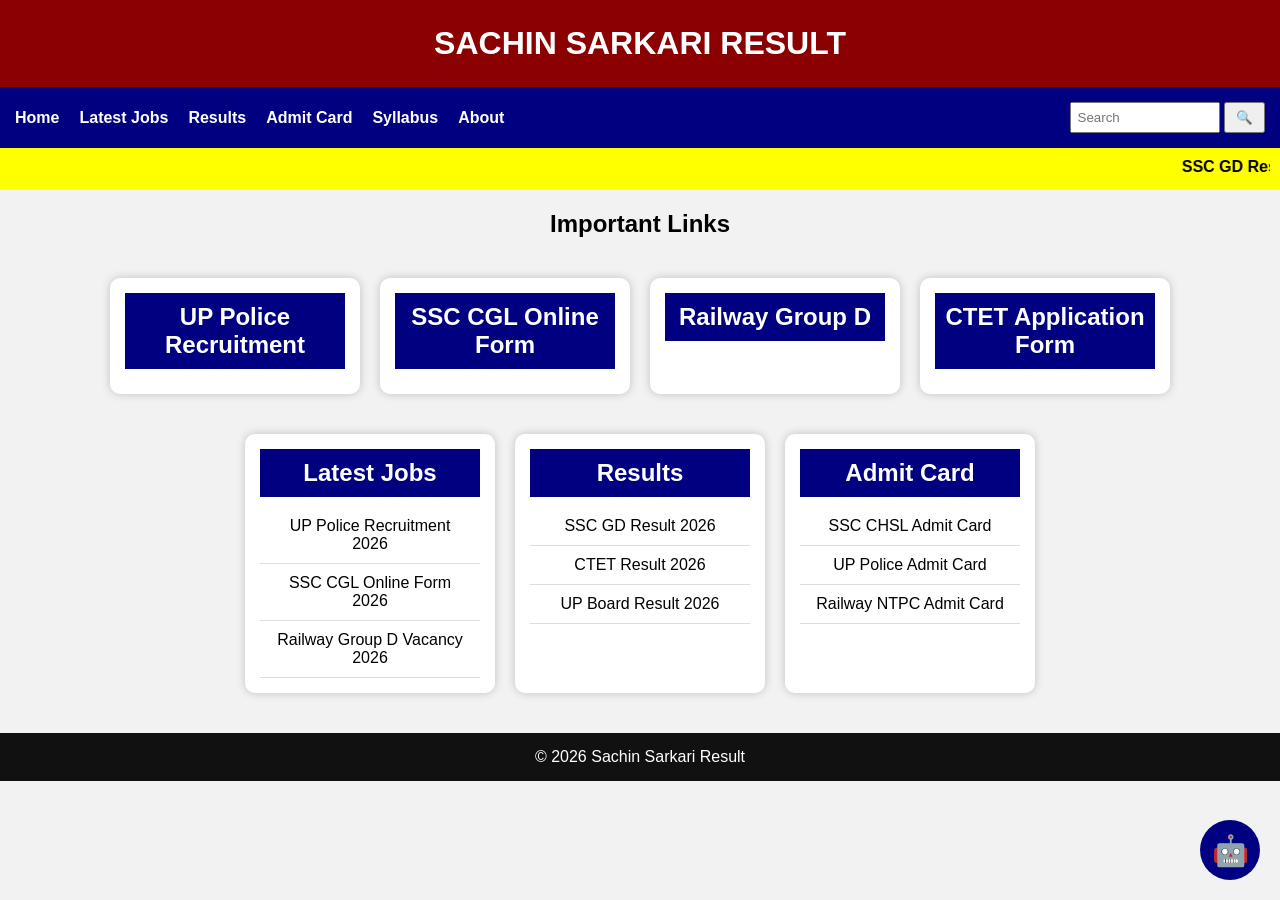
<file: index.html>
<!DOCTYPE html>
<html lang="en">
<head>
<meta charset="UTF-8">
<meta name="viewport" content="width=device-width, initial-scale=1.0">
<title>Badka+Babu-Sarkari Result</title>
<link rel="stylesheet" href="style.css">
</head>
<body>

<header>
    <h1>SACHIN SARKARI RESULT</h1>
</header>

<nav>
    <a href="#">Home</a>
    <a href="#">Latest Jobs</a>
    <a href="#">Results</a>
    <a href="#">Admit Card</a>
    <a href="#">Syllabus</a>
    <a href="about.html">About</a>

    <div class="search-box">
        <input type="text" placeholder="Search">
        <button>🔍</button>
    </div>
</nav>

<div class="ticker">
    <marquee>
        SSC GD Result 2026 | UP Police Vacancy 2026 |
        Railway Group D Recruitment 2026
    </marquee>
</div>

<h2 class="section-title">Important Links</h2>

<div class="container">

    <div class="box">
        <h2><a href="#">UP Police Recruitment</a></h2>
    </div>

    <div class="box">
        <h2><a href="#">SSC CGL Online Form</a></h2>
    </div>

    <div class="box">
        <h2><a href="#">Railway Group D</a></h2>
    </div>

    <div class="box">
        <h2><a href="#">CTET Application Form</a></h2>
    </div>

</div>

<div class="container">

    <div class="box">
        <h2>Latest Jobs</h2>
        <ul>
            <li>UP Police Recruitment 2026</li>
            <li>SSC CGL Online Form 2026</li>
            <li>Railway Group D Vacancy 2026</li>
        </ul>
    </div>

    <div class="box">
        <h2>Results</h2>
        <ul>
            <li>SSC GD Result 2026</li>
            <li>CTET Result 2026</li>
            <li>UP Board Result 2026</li>
        </ul>
    </div>

    <div class="box">
        <h2>Admit Card</h2>
        <ul>
            <li>SSC CHSL Admit Card</li>
            <li>UP Police Admit Card</li>
            <li>Railway NTPC Admit Card</li>
        </ul>
    </div>

</div>

<div class="ai-bot" onclick="showBot()">
🤖
</div>

<footer>
    © 2026 Sachin Sarkari Result
</footer>

<script src="script.js"></script>

</body>
</html>
</file>
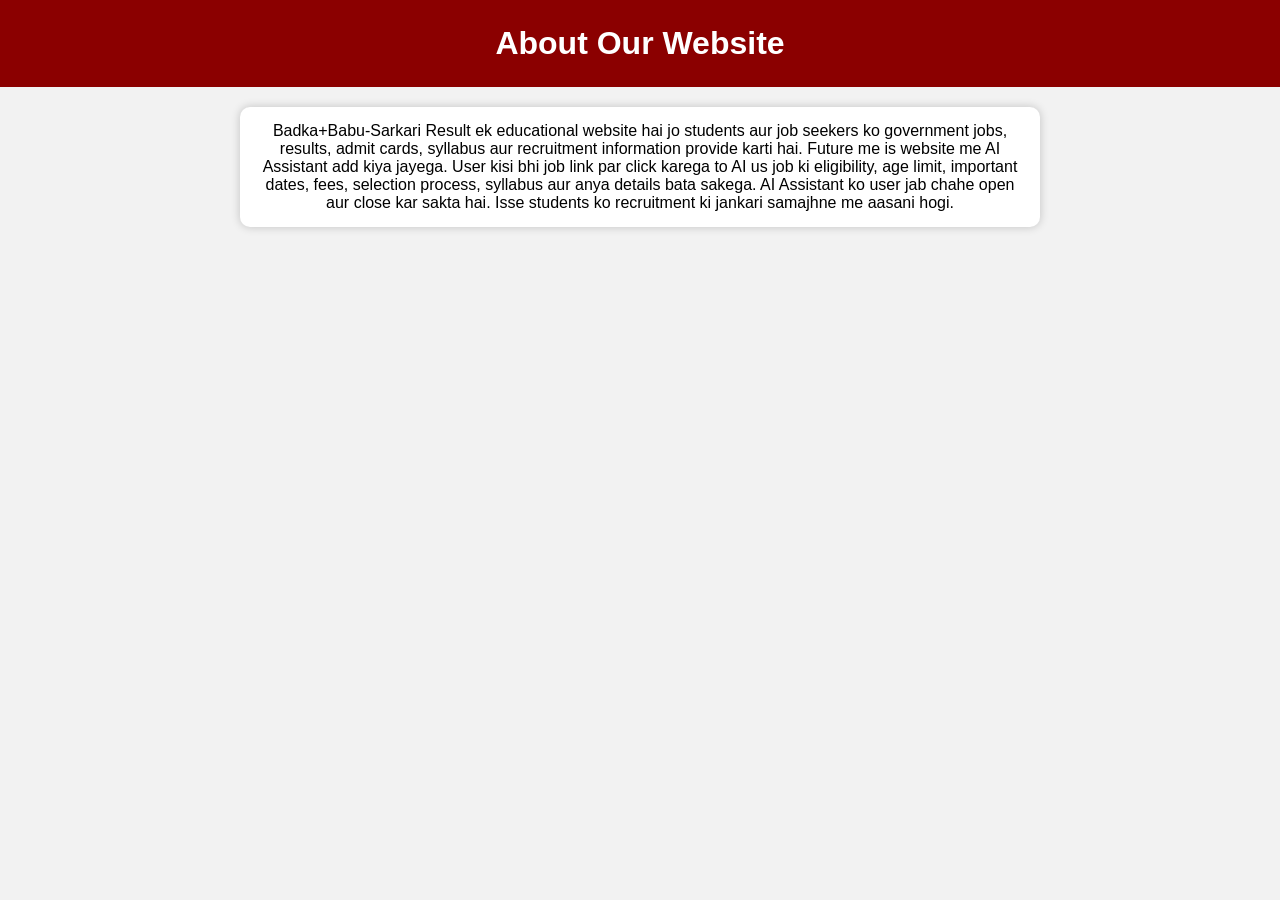
<file: about.html>
<!DOCTYPE html>
<html lang="en">
<head>
<meta charset="UTF-8">
<meta name="viewport" content="width=device-width, initial-scale=1.0">
<title>About</title>
<link rel="stylesheet" href="style.css">
</head>
<body>

<header>
    <h1>About Our Website</h1>
</header>

<div class="container">

<div class="box" style="width:800px;max-width:90%;">
<p>

Badka+Babu-Sarkari Result ek educational website hai jo students aur job seekers ko government jobs, results, admit cards, syllabus aur recruitment information provide karti hai.

Future me is website me AI Assistant add kiya jayega. User kisi bhi job link par click karega to AI us job ki eligibility, age limit, important dates, fees, selection process, syllabus aur anya details bata sakega.

AI Assistant ko user jab chahe open aur close kar sakta hai. Isse students ko recruitment ki jankari samajhne me aasani hogi.

</p>
</div>

</div>

</body>
</html>
</file>
<file: style.css>
*{
    margin:0;
    padding:0;
    box-sizing:border-box;
    font-family:Arial,sans-serif;
}

body{
    background:#f2f2f2;
}

header{
    background:#8b0000;
    color:white;
    text-align:center;
    padding:25px;
}

nav{
    background:#000080;
    display:flex;
    align-items:center;
    gap:20px;
    padding:15px;
}

nav a{
    color:white;
    text-decoration:none;
    font-weight:bold;
}

.search-box{
    margin-left:auto;
}

.search-box input{
    padding:6px;
    width:150px;
}

.search-box button{
    padding:6px 10px;
}

.ticker{
    background:yellow;
    padding:10px;
    font-weight:bold;
}

.section-title{
    text-align:center;
    margin-top:20px;
    margin-bottom:20px;
}

.container{
    display:flex;
    flex-wrap:wrap;
    justify-content:center;
    gap:20px;
    padding:20px;
}

.box{
    width:250px;
    background:white;
    border-radius:10px;
    box-shadow:0 0 10px rgba(0,0,0,0.2);
    padding:15px;
    text-align:center;
}

.box h2{
    background:#000080;
    color:white;
    padding:10px;
    margin-bottom:10px;
}

.box ul{
    list-style:none;
}

.box li{
    padding:10px;
    border-bottom:1px solid #ddd;
}

.box:hover{
    transform:scale(1.05);
    transition:0.3s;
}

a{
    text-decoration:none;
    color:white;
}

footer{
    background:#111;
    color:white;
    text-align:center;
    padding:15px;
    margin-top:20px;
}

.ai-bot{
    position:fixed;
    right:20px;
    bottom:20px;
    width:60px;
    height:60px;
    background:#000080;
    color:white;
    border-radius:50%;
    display:flex;
    align-items:center;
    justify-content:center;
    font-size:30px;
    cursor:pointer;
}
</file>
